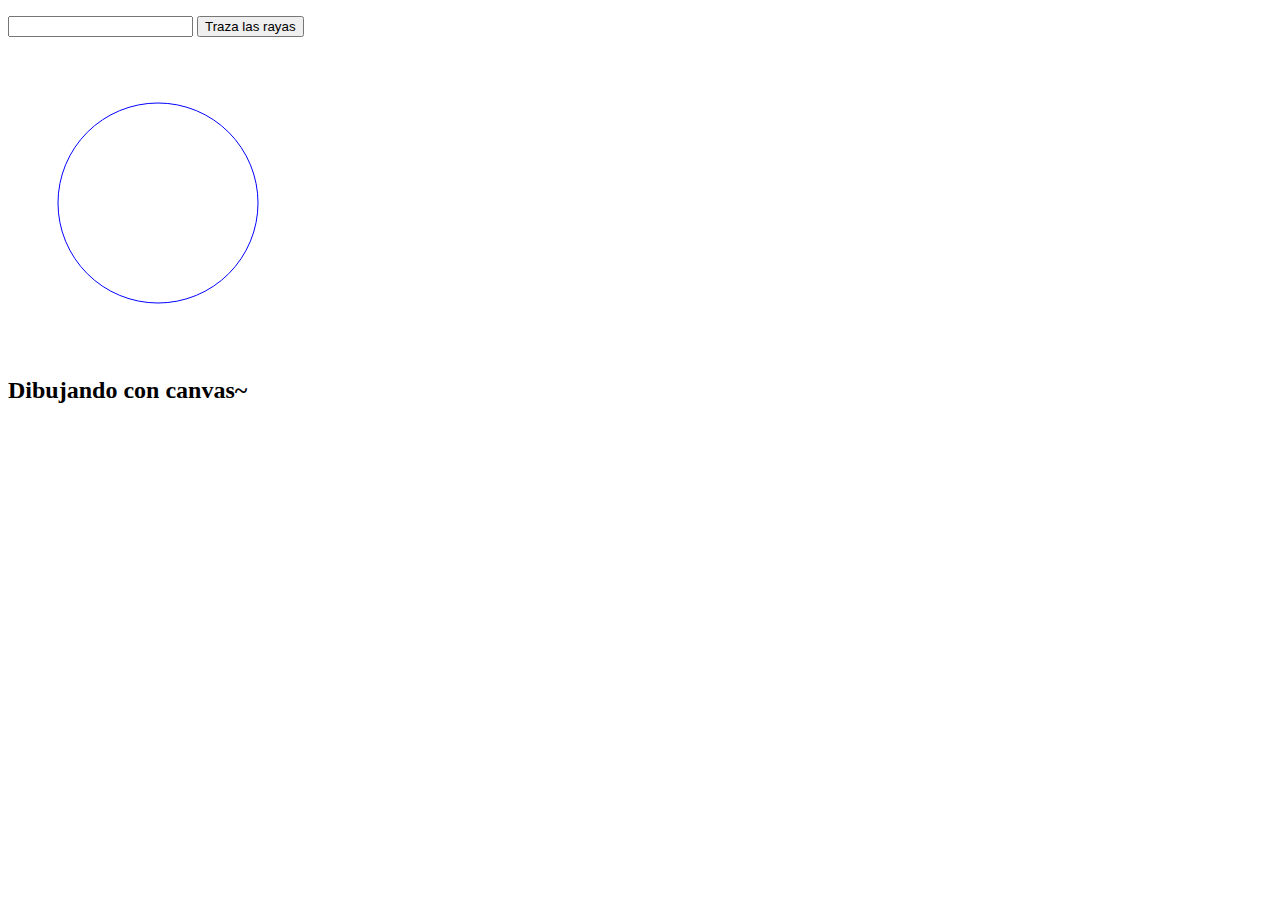
<file: Clase 3 - Ciclos, Canvas/Clase Archivos/index.html>
<!DOCTYPE html>
<html>
<head>
 <meta charset="utf-8" />
 <title>Dibujando con Freddy Vega</title>
 <script type="text/javascript" src="canvas.js"></script>
</head>
<body>
 <p>
  <input type="text" id="usuario" />
  <input type="button" id="dibujalo" value="Traza las rayas" />
 </p>
 <canvas width="300" height="300" id="dibujito"></canvas>
 <h2>Dibujando con canvas~</h2>
 <script type="text/javascript">
 inicio();
 </script>
</body>
</html>
</file>
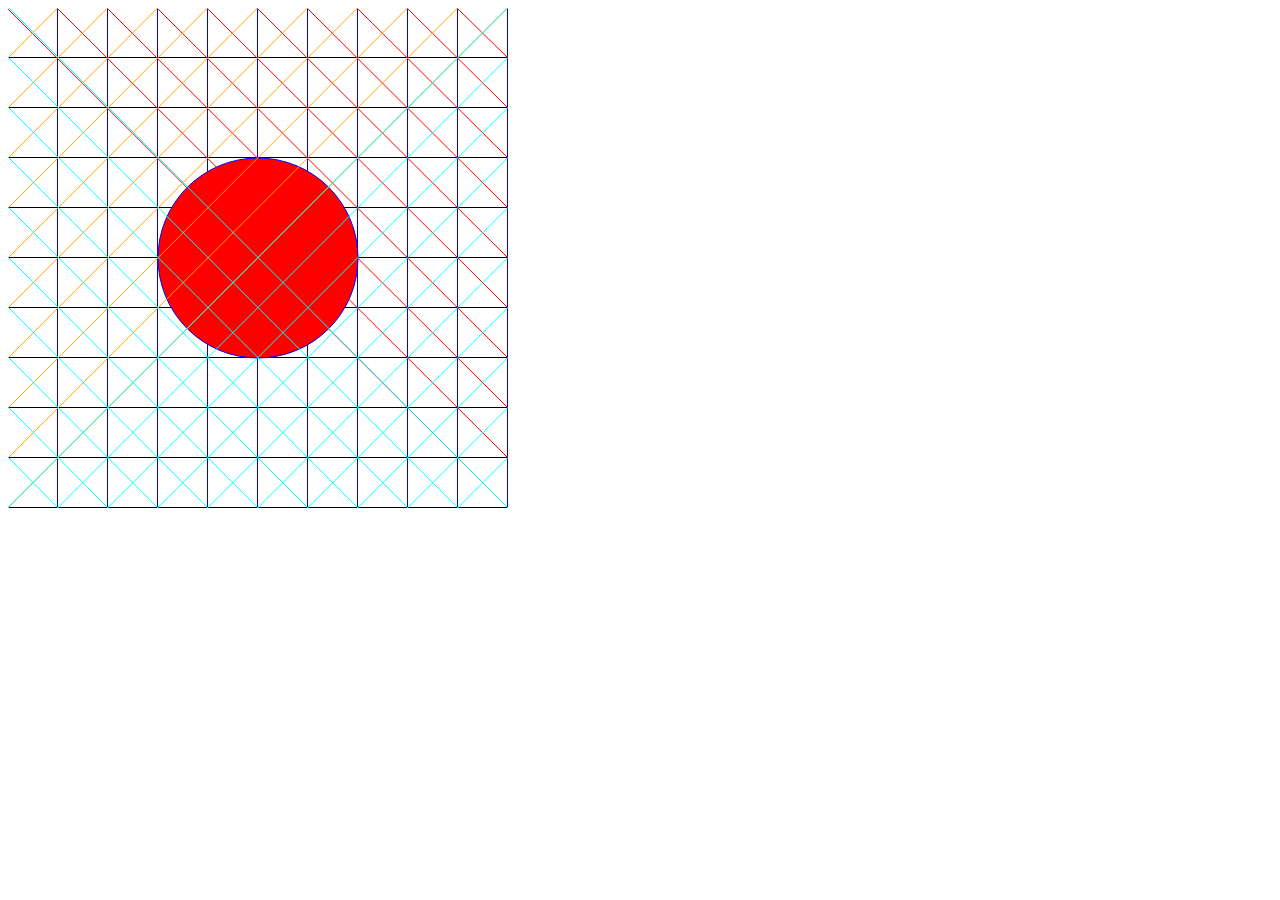
<file: Clase 3 - Ciclos, Canvas/lineas_diagonales.html>
<!DOCTYPE html>
<html lang="en">
<head>
	<meta charset="UTF-8">
	<title>Lineas diagonales y circulo relleno en canvas</title>
</head>
<body>
	<canvas width="500" height="500" id="dibujito"></canvas>
	<script type="text/javascript">
	inicio();

	function inicio () {
		var dibujo = document.getElementById("dibujito");
		var lienzo = dibujo.getContext("2d");
		dibujarGrillar(lienzo, 10);
		dibujarCirculo(lienzo);
		dibujarDiagonales(lienzo, 10);
		
	}

	function dibujarGrillar(lienzocanvas, cant_rayas){
		var ancho = lienzocanvas.canvas.width, alto = lienzocanvas.canvas.height; //Dimensiones del lienzo.
		var anchoLinea = ancho / cant_rayas; //Determina el ancho entre cada raya dependiendo de la cantidad de rayas y el ancho del lienzo.

		var altoLinea = alto / cant_rayas; //Determina el alto entre cada raya dependiendo de la cantidad de rayas y el alto del lienzo.


		var limiteX = cant_rayas; //Determina el limite del eje X (horizontal) por la cantidad de rayas a dibujar.
		var limiteY = cant_rayas;//Determina el limite del eje y (vertical) por la cantidad de rayas a dibujar.

		for (var linea = 0; linea <= limiteX; linea++) {
			//dibujar lineas verticales
			punto = (linea * anchoLinea) - 0.5; //el punto del eje X desde donde se comenzará a dibujar
			lienzocanvas.beginPath(); //comenzar a dibujar (lapiz en papel :) )
			lienzocanvas.strokeStyle = "blue"; //color linea
			lienzocanvas.moveTo(punto, 0.5); //punto iniciar x,y. Comienzo de la linea.
			lienzocanvas.lineTo(punto, alto-0.5); //punto final x,y. Final de la linea.
			lienzocanvas.stroke(); //dibujar lo planeado
			lienzocanvas.closePath(); //terminar de dibujar (levantar el lapiz del papel)
		}

		for (var linea = 0; linea <= limiteY; linea++) {
			//dibujar lineas horizontales
			punto = (linea * altoLinea) - 0.5; //el punto del eje Y desde donde se comenzará a dibujar
			lienzocanvas.beginPath(); //comenzar a dibujar (lapiz en papel :) )
			lienzocanvas.strokeStyle = "black"; //color linea
			lienzocanvas.moveTo(0.5, punto); //punto iniciar x,y. Comienzo de la linea.
			lienzocanvas.lineTo(ancho-0.5, punto); //punto final x,y. Final de la linea.
			lienzocanvas.stroke(); //dibujar lo planeado
			lienzocanvas.closePath(); //terminar de dibujar (levantar el lapiz del papel)
		}
	}

	function dibujarCirculo(lienzocanvas){
		var ancho = lienzocanvas.canvas.width, alto = lienzocanvas.canvas.height; //Dimensiones del lienzo.
		lienzocanvas.beginPath(); //comenzar a dibujar (lapiz en papel :) )
		lienzocanvas.strokeStyle = "#00F"; //color linea

		/* Creando el circulo */

		lienzocanvas.arc(ancho/2, alto/2, ancho/5, (Math.PI * 2), false);
		//    arc(	coordenada X del punto central del circulo,
		//    		coordenada Y del punto central del circulo,
		// 		radio del circulo,
		// 		comienzo del angulo (0 = las 3 del reloj, 
		// 							0.5 * Math.PI = las 6 del reloj,
		// 							1 * Math.PI = las 9 del reloj,
		// 							1.5 * Math.PI = las 12 del reloj),
		// 		fin del angulo (0 = las 3 del reloj, 
		// 							0.5 * Math.PI = las 6 del reloj,
		// 							1 * Math.PI = las 9 del reloj,
		// 							1.5 * Math.PI = las 12 del reloj), 
		// 		dibujar en direccion del reloj o en contra (por defecto false = direccion del reloj)
		//    	)

		/* Rellenando color al circulo */
		lienzocanvas.fillStyle="red"; //color
		lienzocanvas.fill(); //llenar con el color	
		/* Fin de Rellenando color al circulo */
		lienzocanvas.stroke(); //dibujar lo planeado
		lienzocanvas.closePath(); //terminar de dibujar (levantar el lapiz del papel)
	}

	function dibujarDiagonales(lienzocanvas, cant_rayas){
		var ancho = lienzocanvas.canvas.width, alto = lienzocanvas.canvas.height; //Dimensiones del lienzo.
		var anchoLinea = ancho / cant_rayas; //Determina el ancho entre cada raya dependiendo de la cantidad de rayas y el ancho del lienzo.

		var altoLinea = alto / cant_rayas; //Determina el alto entre cada raya dependiendo de la cantidad de rayas y el alto del lienzo.


		var limiteX = cant_rayas; //Determina el limite del eje X (horizontal) por la cantidad de rayas a dibujar.
		var limiteY = cant_rayas;//Determina el limite del eje y (vertical) por la cantidad de rayas a dibujar.

		for (var linea = 0; linea <= limiteX; linea++) {
			//dibujar lineas verticales, arriba a derecha.
			punto = (linea * anchoLinea) - 0.5; //el punto del eje X desde donde se comenzará a dibujar
			lienzocanvas.beginPath(); //comenzar a dibujar (lapiz en papel :) )
			lienzocanvas.strokeStyle = "red"; //color linea
			lienzocanvas.moveTo(punto, 0.5); //punto iniciar x,y. Comienzo de la linea.
			lienzocanvas.lineTo(ancho, alto-(linea*altoLinea)); //punto final x,y. Final de la linea.
			lienzocanvas.stroke(); //dibujar lo planeado
			lienzocanvas.closePath(); //terminar de dibujar (levantar el lapiz del papel)
		}

		for (var linea = 1; linea <= limiteX; linea++) {
			//dibujar lineas verticales, arriba a izquierda
			punto = (linea * anchoLinea) - 0.5; //el punto del eje X desde donde se comenzará a dibujar
			lienzocanvas.beginPath(); //comenzar a dibujar (lapiz en papel :) )
			lienzocanvas.strokeStyle = "orange"; //color linea
			lienzocanvas.moveTo(punto, 0); //punto iniciar x,y. Comienzo de la linea.
			lienzocanvas.lineTo(0.5, punto); //punto final x,y. Final de la linea.
			lienzocanvas.stroke(); //dibujar lo planeado
			lienzocanvas.closePath(); //terminar de dibujar (levantar el lapiz del papel)
		}

		for (var linea = 0; linea <= limiteY; linea++) {
			//dibujar lineas horizontales, izquierda a abajo.
			punto = (linea * altoLinea) - 0.5; //el punto del eje Y desde donde se comenzará a dibujar
			lienzocanvas.beginPath(); //comenzar a dibujar (lapiz en papel :) )
			lienzocanvas.strokeStyle = "cyan"; //color linea
			lienzocanvas.moveTo(0.5, punto); //punto iniciar x,y. Comienzo de la linea.
			lienzocanvas.lineTo(ancho-(linea*anchoLinea), alto); //punto final x,y. Final de la linea.
			lienzocanvas.stroke(); //dibujar lo planeado
			lienzocanvas.closePath(); //terminar de dibujar (levantar el lapiz del papel)
		}

		for (var linea = 0; linea <= limiteY; linea++) {
			//dibujar lineas horizontales, derecha a abajo.
			punto = (linea * altoLinea) - 0.5; //el punto del eje Y desde donde se comenzará a dibujar
			lienzocanvas.beginPath(); //comenzar a dibujar (lapiz en papel :) )
			lienzocanvas.strokeStyle = "cyan"; //color linea
			lienzocanvas.moveTo(alto, punto); //punto iniciar x,y. Comienzo de la linea.
			lienzocanvas.lineTo(punto, alto); //punto final x,y. Final de la linea.
			lienzocanvas.stroke(); //dibujar lo planeado
			lienzocanvas.closePath(); //terminar de dibujar (levantar el lapiz del papel)
		}
	}
	</script>
</body>
</html>
</file>
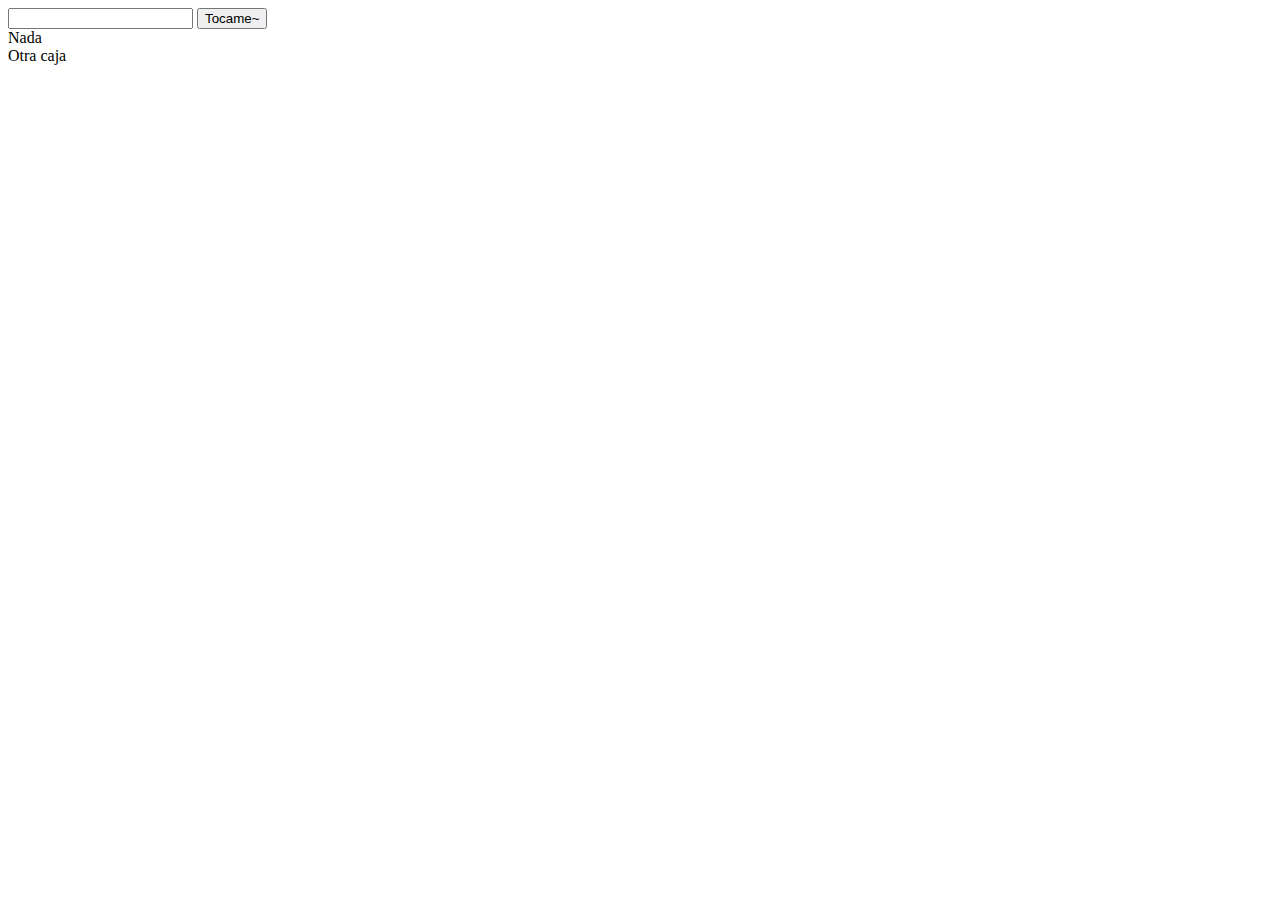
<file: Clase 3 - Ciclos, Canvas/Clase Archivos/ciclos.html>
<!DOCTYPE html>
<html>
<head>
 <meta charset="utf-8" />
 <title>Ciclos</title>
 <script type="text/javascript">
var c, t, b;

function inicio()
{
 c = document.getElementById("caja");
 t = document.getElementById("alejandra");
 b = document.getElementById("botoncito");

 b.addEventListener("click", calcular);


 // var residuo;
 // while(numeros <= 50)
 // {
 //  residuo = numeros % 2;
 //  if(residuo == 0)
 //  {
 //   c.innerHTML += " " + numeros;
 //  }
 //  numeros++;
 // }
}
function calcular()
{
 var numero = Number(t.value);
 var calculo = 1;
 var n;
 // while(n <= numero)
 // {
 //  calculo = calculo * n;
 //  n++;
 // }
 for(n=1; n <= numero; n++)
 {
  calculo = calculo * n;
 }
 c.innerHTML = "<strong>" + calculo + "</strong>";
}
 </script>
</head>
<body>
 <input type="text" id="alejandra" />
 <input type="button" id="botoncito" value="Tocame~" />
 <div id="caja">Nada</div>
 <div>Otra caja</div>
 <script type="text/javascript">
 inicio();
 </script>
</body>
</html>
</file>
